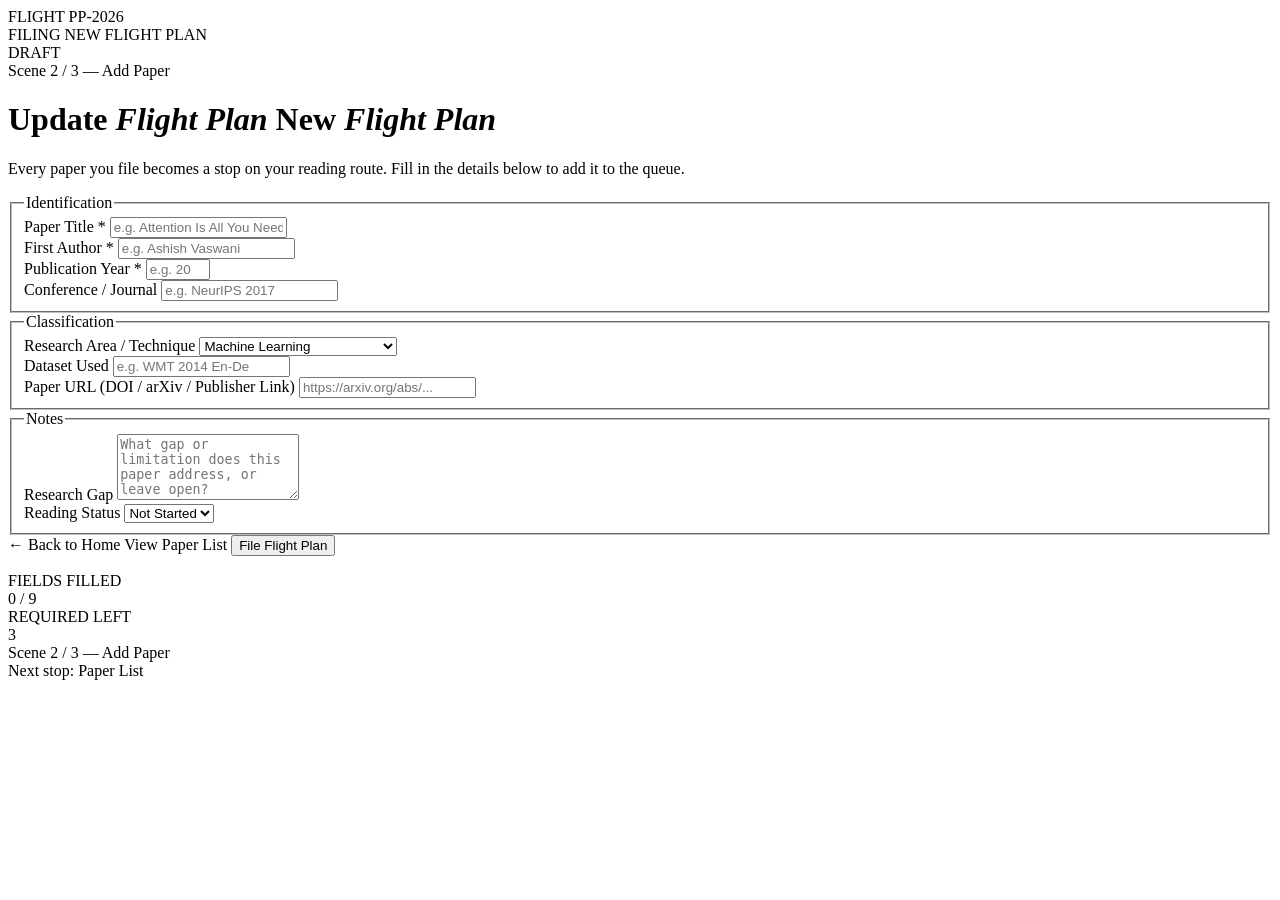
<file: PaperPilot/target/classes/templates/add-paper.html>
<!DOCTYPE html>
<html lang="en" xmlns:th="http://www.thymeleaf.org">
<head>
    <meta charset="UTF-8" />
    <meta name="viewport" content="width=device-width, initial-scale=1.0" />
    <title>PaperPilot — Add Paper</title>
    <link rel="preconnect" href="https://fonts.googleapis.com">
    <link href="https://fonts.googleapis.com/css2?family=Fraunces:opsz,wght@9..144,400;9..144,560;9..144,680&family=Space+Mono:wght@400;700&family=Inter:wght@400;500;600&display=swap" rel="stylesheet">
    <link rel="stylesheet" th:href="@{/add-paper.css}">
</head>
<body>

<div class="hud-frame">
    <div class="hud-top">
        <div>FLIGHT <span class="callsign">PP&#8209;2026</span><br/>
            <span th:text="${isEdit} ? 'EDITING EXISTING FLIGHT PLAN' : 'FILING NEW FLIGHT PLAN'">FILING NEW FLIGHT PLAN</span>
        </div>
        <div class="status-pill">
            <span class="status-dot"></span>
            <span id="statusText" th:text="${isEdit} ? 'EDIT' : 'DRAFT'">DRAFT</span>
        </div>
    </div>

    <div class="page">
        <div class="page-head">
            <div class="eyebrow" th:text="${isEdit} ? 'Scene 2 / 3 — Edit Paper' : 'Scene 2 / 3 — Add Paper'">Scene 2 / 3 — Add Paper</div>
            <h1 class="title">
                <span th:if="${isEdit}">Update <em>Flight Plan</em></span>
                <span th:unless="${isEdit}">New <em>Flight Plan</em></span>
            </h1>
            <p class="subtitle">Every paper you file becomes a stop on your reading route. Fill in the details below to add it to the queue.</p>
        </div>

        <form id="paperForm" class="flight-plan" novalidate
              th:object="${paper}"
              th:action="${isEdit} ? @{/paper/update/{id}(id=${paper.id})} : @{/paper/add}"
              method="post">

            <fieldset class="plan-section">
                <legend>Identification</legend>

                <div class="field span-2">
                    <label for="paperTitle">Paper Title <span class="req">*</span></label>
                    <input type="text" id="paperTitle" th:field="*{paperTitle}" placeholder="e.g. Attention Is All You Need" required>
                </div>

                <div class="field">
                    <label for="firstAuthor">First Author <span class="req">*</span></label>
                    <input type="text" id="firstAuthor" th:field="*{firstAuthor}" placeholder="e.g. Ashish Vaswani" required>
                </div>

                <div class="field">
                    <label for="publicationYear">Publication Year <span class="req">*</span></label>
                    <input type="number" id="publicationYear" th:field="*{publicationYear}" placeholder="e.g. 2017" min="1950" max="2100" required>
                </div>

                <div class="field span-2">
                    <label for="conferenceJournal">Conference / Journal</label>
                    <input type="text" id="conferenceJournal" th:field="*{conferenceJournal}" placeholder="e.g. NeurIPS 2017">
                </div>
            </fieldset>

            <fieldset class="plan-section">
                <legend>Classification</legend>

                <div class="field">
                    <label for="researchArea">Research Area / Technique</label>
                    <select id="researchArea" th:field="*{researchArea}">
                        <option value="" disabled>Select an area</option>
                        <option value="Machine Learning">Machine Learning</option>
                        <option value="Deep Learning">Deep Learning</option>
                        <option value="Natural Language Processing">Natural Language Processing</option>
                        <option value="Computer Vision">Computer Vision</option>
                        <option value="Reinforcement Learning">Reinforcement Learning</option>
                        <option value="Data Mining">Data Mining</option>
                        <option value="Cybersecurity">Cybersecurity</option>
                        <option value="IoT">Internet of Things (IoT)</option>
                        <option value="Cloud Computing">Cloud Computing</option>
                        <option value="Software Engineering">Software Engineering</option>
                        <option value="Other">Other</option>
                    </select>
                </div>

                <div class="field">
                    <label for="datasetUsed">Dataset Used</label>
                    <input type="text" id="datasetUsed" th:field="*{datasetUsed}" placeholder="e.g. WMT 2014 En-De">
                </div>

                <div class="field span-2">
                    <label for="paperUrl">Paper URL (DOI / arXiv / Publisher Link)</label>
                    <input type="url" id="paperUrl" th:field="*{paperUrl}" placeholder="https://arxiv.org/abs/...">
                </div>
            </fieldset>

            <fieldset class="plan-section">
                <legend>Notes</legend>

                <div class="field span-2">
                    <label for="researchGap">Research Gap</label>
                    <textarea id="researchGap" th:field="*{researchGap}" rows="4" placeholder="What gap or limitation does this paper address, or leave open?"></textarea>
                </div>

                <div class="field">
                    <label for="readingStatus">Reading Status</label>
                    <select id="readingStatus" th:field="*{readingStatus}">
                        <option value="NOT_STARTED">Not Started</option>
                        <option value="READING">Reading</option>
                        <option value="COMPLETED">Completed</option>
                    </select>
                </div>
            </fieldset>

            <div class="form-footer">
                <a class="btn-ghost" th:href="@{/paper/home}">&larr; Back to Home</a>
                <a class="btn-secondary" th:href="@{/paper/list}">View Paper List</a>
                <button type="submit" class="go-btn" id="submitBtn">
                    <span th:text="${isEdit} ? 'Update Paper Info' : 'File Flight Plan'">File Flight Plan</span>
                    <span class="tri"></span>
                </button>
            </div>

            <p class="form-message" id="formMessage" role="status" aria-live="polite"></p>
        </form>
    </div>

    <div class="hud-bottom">
        <div class="readouts">
            <div class="readout"><div class="label">FIELDS FILLED</div><div class="value amber" id="fieldsFilled">0 / 9</div></div>
            <div class="readout"><div class="label">REQUIRED LEFT</div><div class="value" id="requiredLeft">3</div></div>
        </div>
        <div class="grid-note">Scene 2 / 3 — Add Paper<br/>Next stop: Paper List</div>
    </div>
</div>

<script th:src="@{/add-paper.js}"></script>
</body>
</html>
</file>
